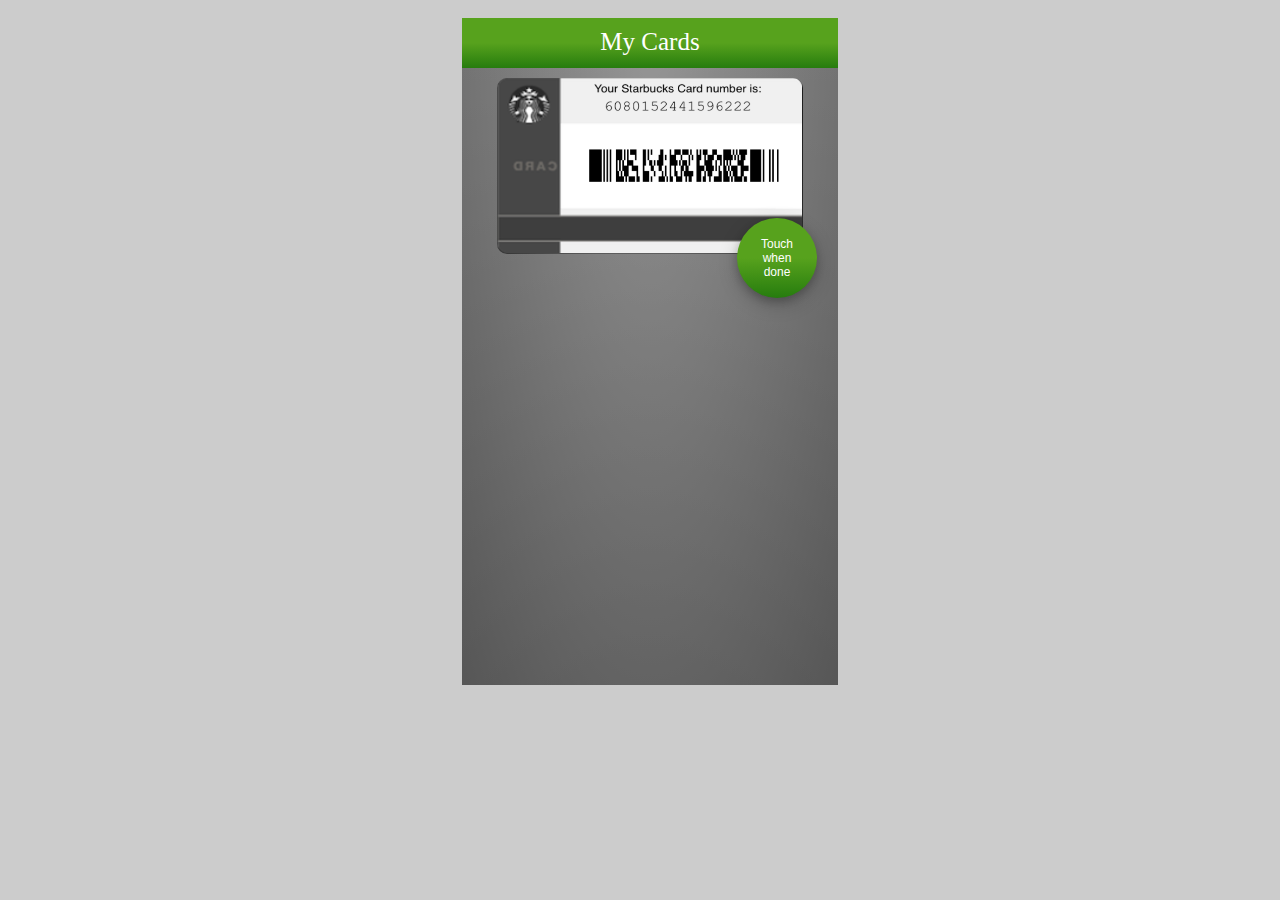
<file: scan-card.html>
<!DOCTYPE html>
<html>
<head>
	<title></title> 
	<link rel="stylesheet" type="text/css" href="css/scan-card-style.css"> 
	<link rel="stylesheet" type="text/css" href="css/font-awesome.css">
</head>
<body>
	<div class="wrapper">
		<div class="container">
			<div class="head-menubar">
				<p class="txt-p1">My Cards</p1> <!-- txt-h1 -->
			</div> <!-- head-menubar -->
			<div class="content">
				<div class="box-cards">
					<img src="img/2.png" class="box-cards-img">
						<div class="btn-ttop-r">
							<a href="index.html"><button class="btn-ttop">
								<p class="txt-ttop">Touch <br>when <br> done</p>  
							</button></a> <!-- btn-reword -->
						</div> <!-- box-cards-txt --> 
					</div> <!-- box-detail-txt -->		

			</div> <!-- content -->
		</div> <!-- container  -->
	</div> <!-- wapper -->
</body>
</html>
</file>
<file: css/scan-card-style.css>
@font-face {
    font-family: 'SukhumvitSet';
    src: url('font/SukhumvitSet.ttc') format('truetype');
    font-weight: normal;
    font-style: normal;
}


body {
	background-color: #ccc;
}
.wrapper {
	width: 100%;
	padding: 10px;
}
.container {
	width: 376px;
	height: 667px;
	background: linear-gradient(to bottom, rgba(255,255,255,0.15) 0%, rgba(0,0,0,0.15) 100%), radial-gradient(at top center, rgba(255,255,255,0.40) 0%, rgba(0,0,0,0.40) 120%) #989898; 
 background-blend-mode: multiply,multiply;
	margin: 0 auto;
}
.head-menubar {
	width: 100%;
	height: 50px;
	background-image: linear-gradient(to top, #267c0e 0%, #57a21d 50%);
}
.txt-p1 {
	text-align: center;
	padding-top: 10px;
	font-size: 25px;
	color: #fff;
	margin: 0;
}
.detail-txt {
	width: 100%;
	height: 150px;
	background-image: linear-gradient(to top, #242f1e 0%, #283e19 50%); 
}
.box-detail-txt {
	width: 95%;
	height: 125px;
	margin: 10px;
	float: left;
}
.box-detail-txt-1 {
	color: #6cb23f;
	font-size: 15px;
	float: left;
	margin: 5px 10px;
}
.box-detail-txt-1-icon {
	color: #6cb23f;
	float: left;
}
.box-detail-txt-2 {
	color: #fff;
	float: left;
	text-transform: uppercase;
	font-weight: bold;
	font-size: 13px;
	margin: 0 150px 0 0;
}
.box-detail-txt-3 {
	color: #edf0eb;
	font-size: 13px;
	margin-top: 10px;
	float: left;
}
.box-detail-txt-num {
	font-size: 25px;
	float: right;
	margin: 0 50px 0 0;
	color: #6cb23f;
	font-weight: bold;  
}
.btn-reword {
	float: right;
	width: 126px;
	height: 57px;
	border-radius: 10px;	
	background-image: linear-gradient(to top, #696969 0%, #4d4d4d 100%); 
	border: none;
	margin: 0;
}
.btn-reword:hover {
	opacity: 0.8;
}
.btn-reword:active {
	opacity: 0.5;
}
.txt-reword {
	font-size: 15px;
	color: #fff;
	text-align: center;
}
.content {
	width: 95%;
	height: 400px;
	margin: 10px auto;
}
.box-cards {
	width: 306px;
	height: 176px;
	margin: 0 auto;
}
.box-cards-img {
	width: 306px;
	height: 176px;
	border: none;
	cursor: pointer;
	border-radius: 10px;
}
.btn-ttop {
	position: relative;
	left: 240px;
	top: -40px;
}
.btn-ttop:active {
	opacity: 0.5;
}
.btn-ttop {
	width: 80px;
    height: 80px;
	border-radius: 80px;
	font-size: 12px;
	color: #fff;
	background-image: linear-gradient(to top, #267c0e 0%, #57a21d 50%);
	border: none;
	box-shadow: 0 4px 8px 0 rgba(0, 0, 0, 0.2), 0 6px 20px 0 rgba(0, 0, 0, 0.19);
}
.txt-ttop {
	margin: 5px;
	text-align: center;
}
.box-cards-txt {
	margin: 8px;
	float: left;
	font-size: 13px;
	color: #fff;
}
.box-cards-txt-1 {
	line-height:1px;
}
.box-cards-txt-2 {
	line-height:2px;
	margin: 0;
}
.box-cards-txt-3 {
	position: relative;
	left:0px;
	top: -70px;
	font-size: 13px;
	color: #6cb23f;
	margin-top: 3px;
	text-align: right;
}
</file>
